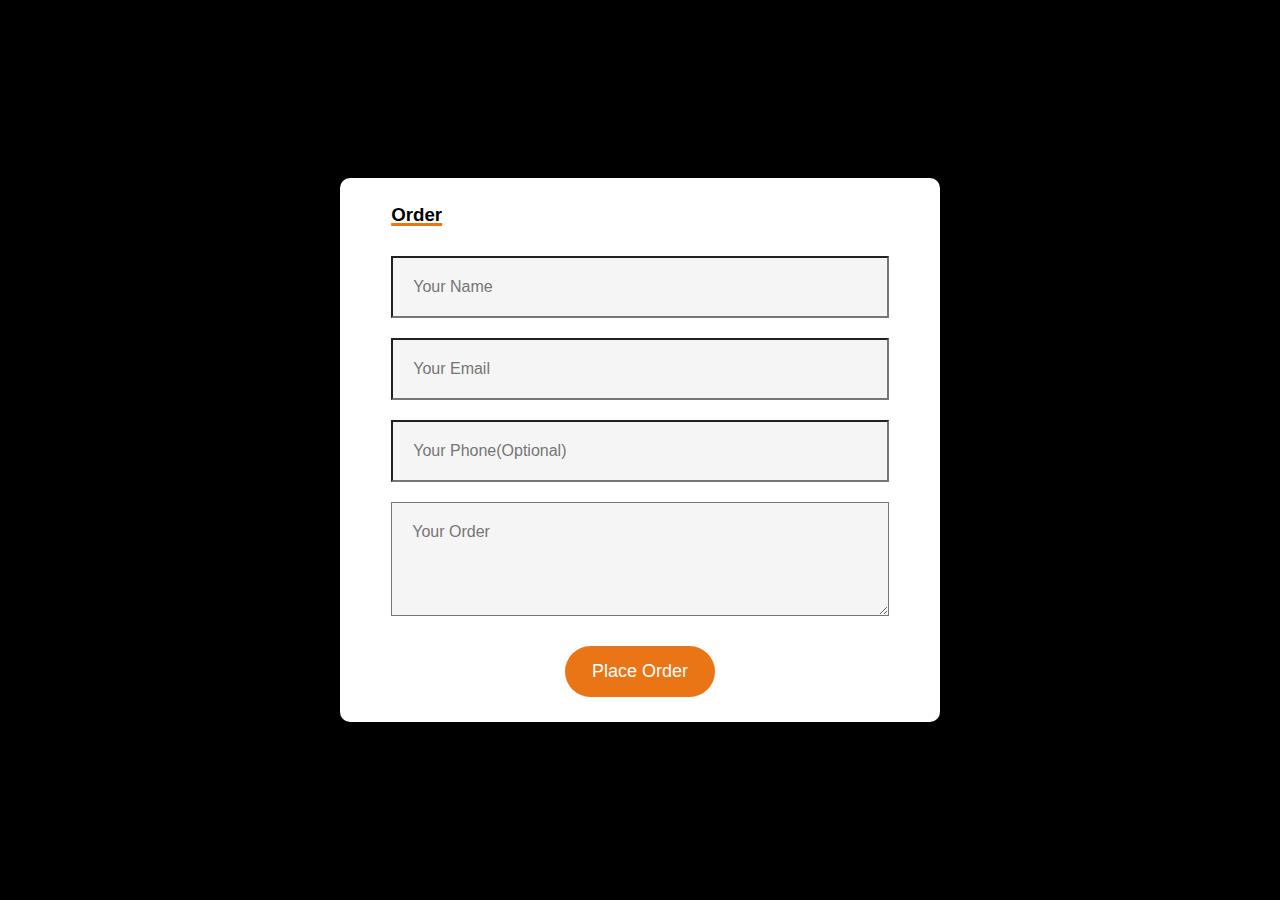
<file: order.html>
<!DOCTYPE html>
<html lang="en">
<head>
    <meta charset="UTF-8">
    <meta http-equiv="X-UA-Compatible" content="IE=edge">
    <meta name="viewport" content="width=device-width, initial-scale=1.0">
    <title>Order Form</title>
    <link rel="stylesheet" href="order.css">
</head>
<body>
    <div class="container">
        <form action="https://formsubmit.co/EXECUTIVEPARKCAFE@COMCAST.NET" method="POST">
            <h3>Order</h3>
            <input type="text" name="Name" placeholder="Your Name" required>
            <input type="email" name="Email Address" placeholder="Your Email" required>
            <input type="tel" name="Phone Number" placeholder="Your Phone(Optional)">
            <textarea name="Order" rows="4" placeholder="Your Order"></textarea>
            <button type="submit">Place Order</button>
        </form>
    </div>
</body>
</html>
</file>
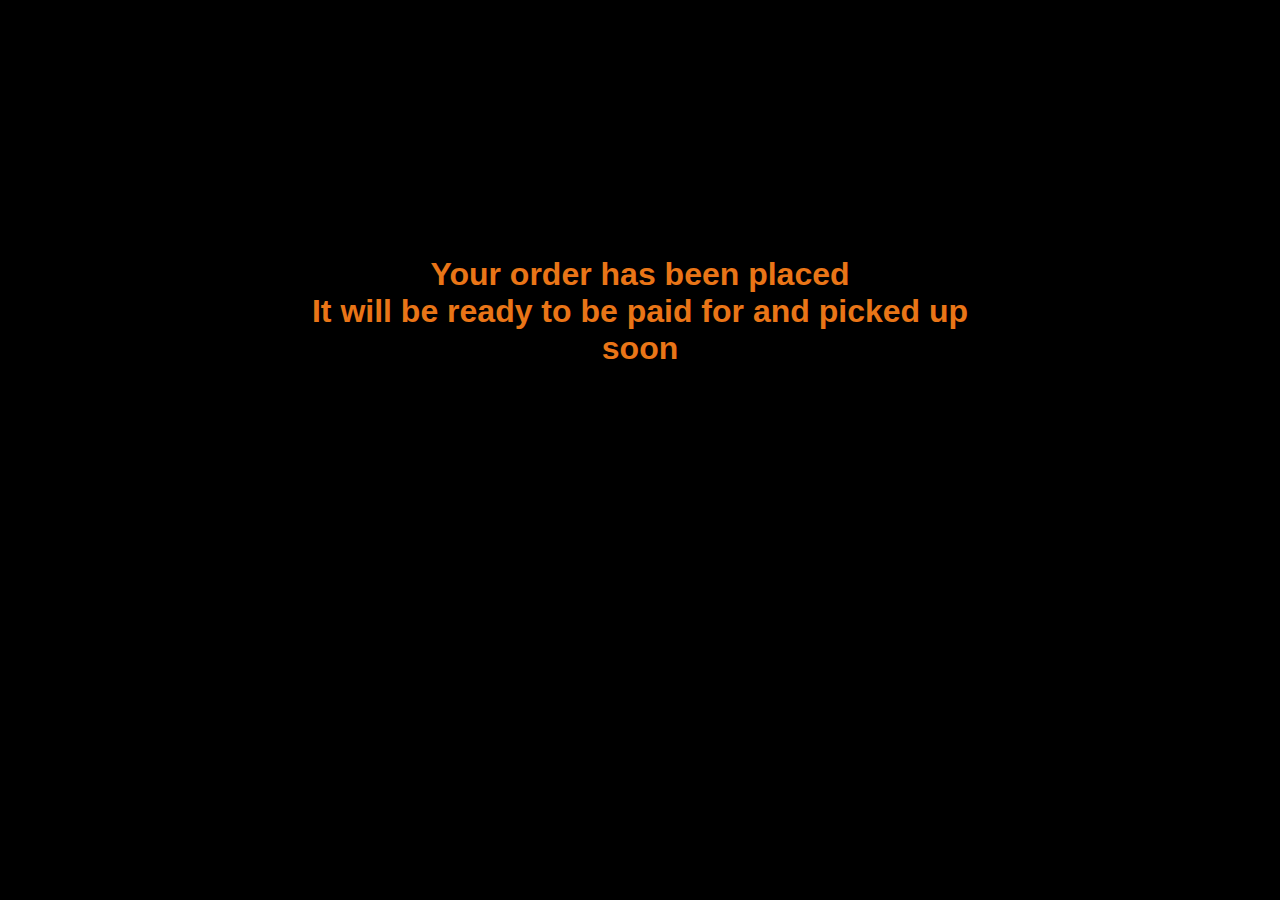
<file: thankyou.html>
<!DOCTYPE html>
<html lang="en">
<head>
    <meta charset="UTF-8">
    <meta http-equiv="X-UA-Compatible" content="IE=edge">
    <meta name="viewport" content="width=device-width, initial-scale=1.0">
    <title>Order Placed</title>
    <link rel="stylesheet" href="thank.css">
</head>
<body>
    <h1>Your order has been placed<br>It will be ready to be paid for and picked up<br>soon</h1>
</body>
</html>
</file>
<file: order.css>
*{
    margin: 0;
    padding: 0;
    box-sizing: border-box;
    font-family: 'poppins', sans-serif;
}

.container{
    width: 100%;
    height: 100vh;
    background: rgb(0, 0, 0);
    display: flex;
    align-items: center;
    justify-content: center;
}

form{
    background: rgb(255, 255, 255);
    display: flex;
    flex-direction: column;
    padding: 2vw 4vw;
    width: 90%;
    max-width: 600px;
    border-radius: 10px;
}

form h3{
    color: #000000;
    font-weight: 800;
    margin-bottom: 20px;
    text-decoration: underline;
    text-decoration-style: solid;
    text-decoration-color: #e97517;
    text-decoration-thickness: 3px;
}

form input, form textarea{
    border: 1;
    margin: 10px 0;
    padding: 20px;
    outline: none;
    background: #f5f5f5;
    font-size: 16px;
}

form button{
    padding: 15px;
    background: #e97517;
    color: #fff;
    font-size: 18px;
    border: 0;
    outline: none;
    cursor: pointer;
    width: 150px;
    margin: 20px auto 0;
    border-radius: 30px;
}
</file>
<file: thank.css>
*{
    margin: 0;
    padding: 0;
    box-sizing: border-box;
    font-family: sans-serif;
}

body{
    text-align: center;
    margin-top: 20%;
    background: black;
}

h1{
    color: #e97517;

}
</file>
